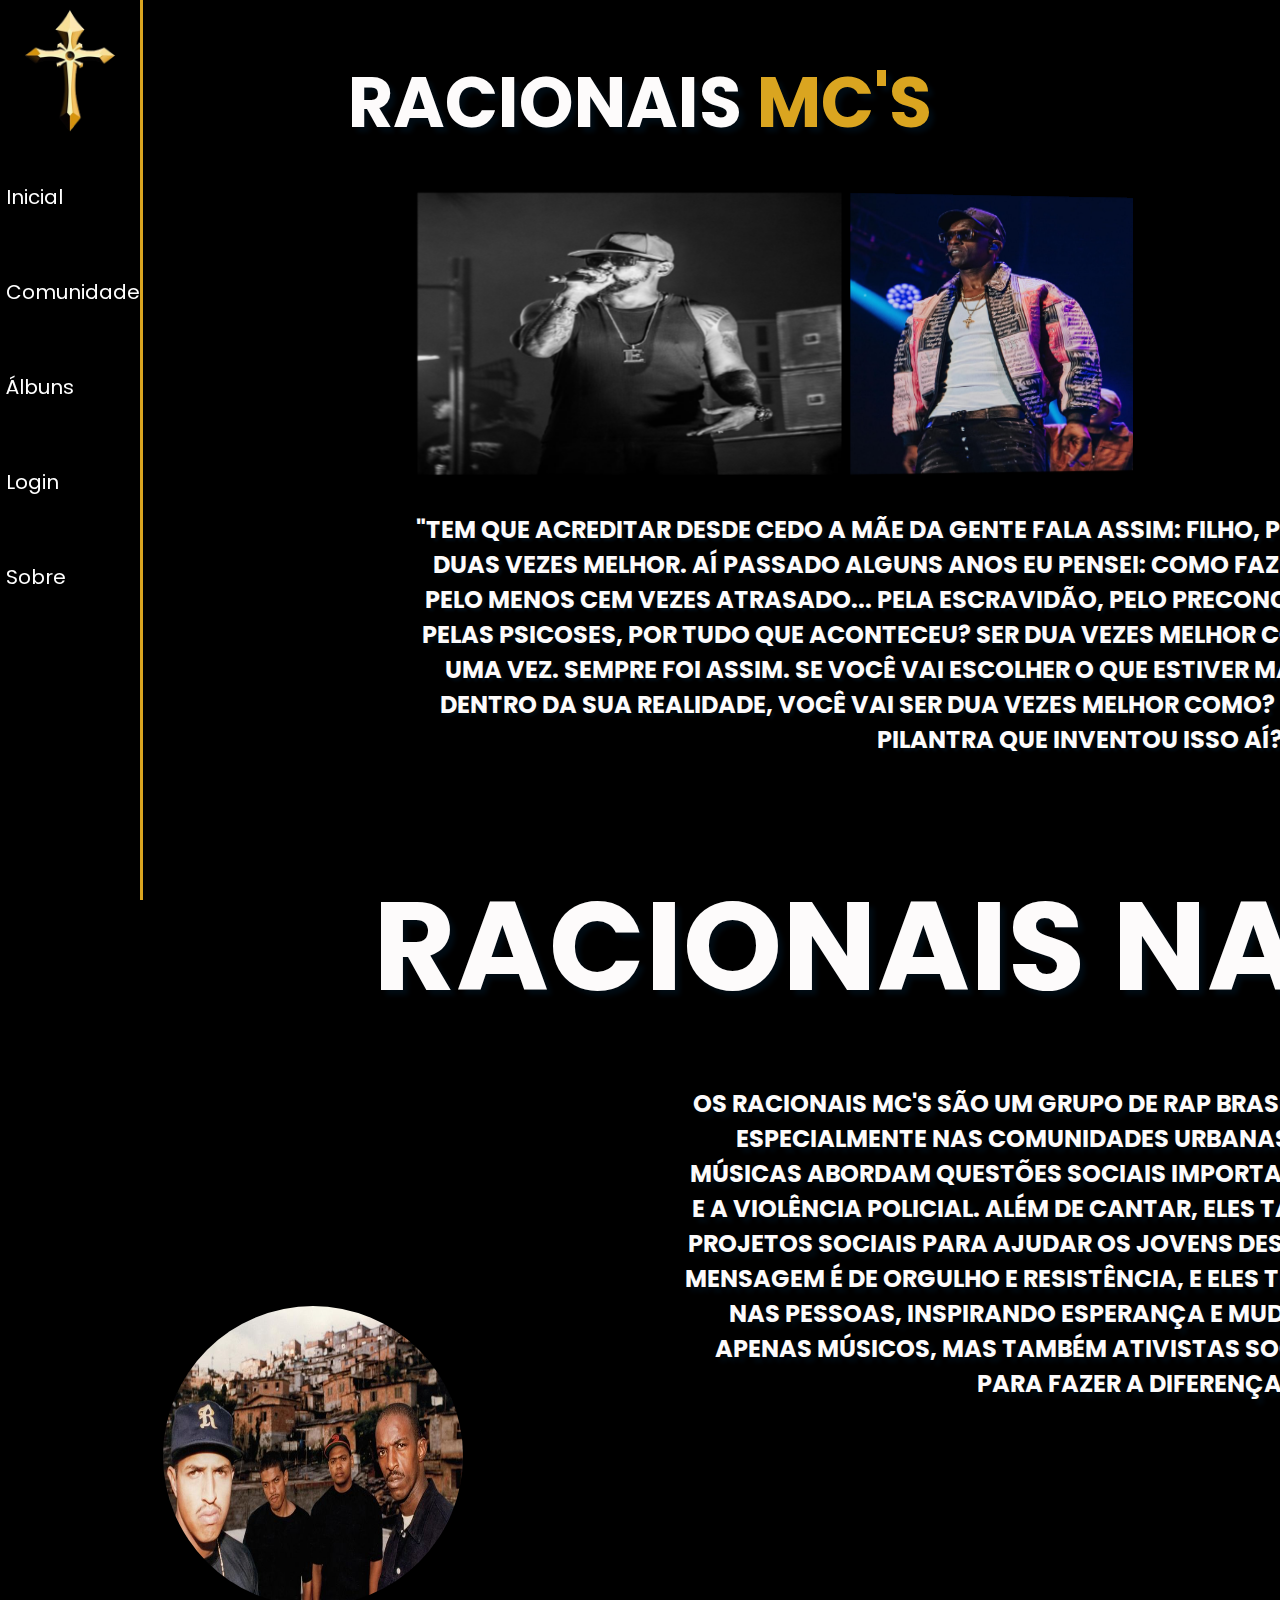
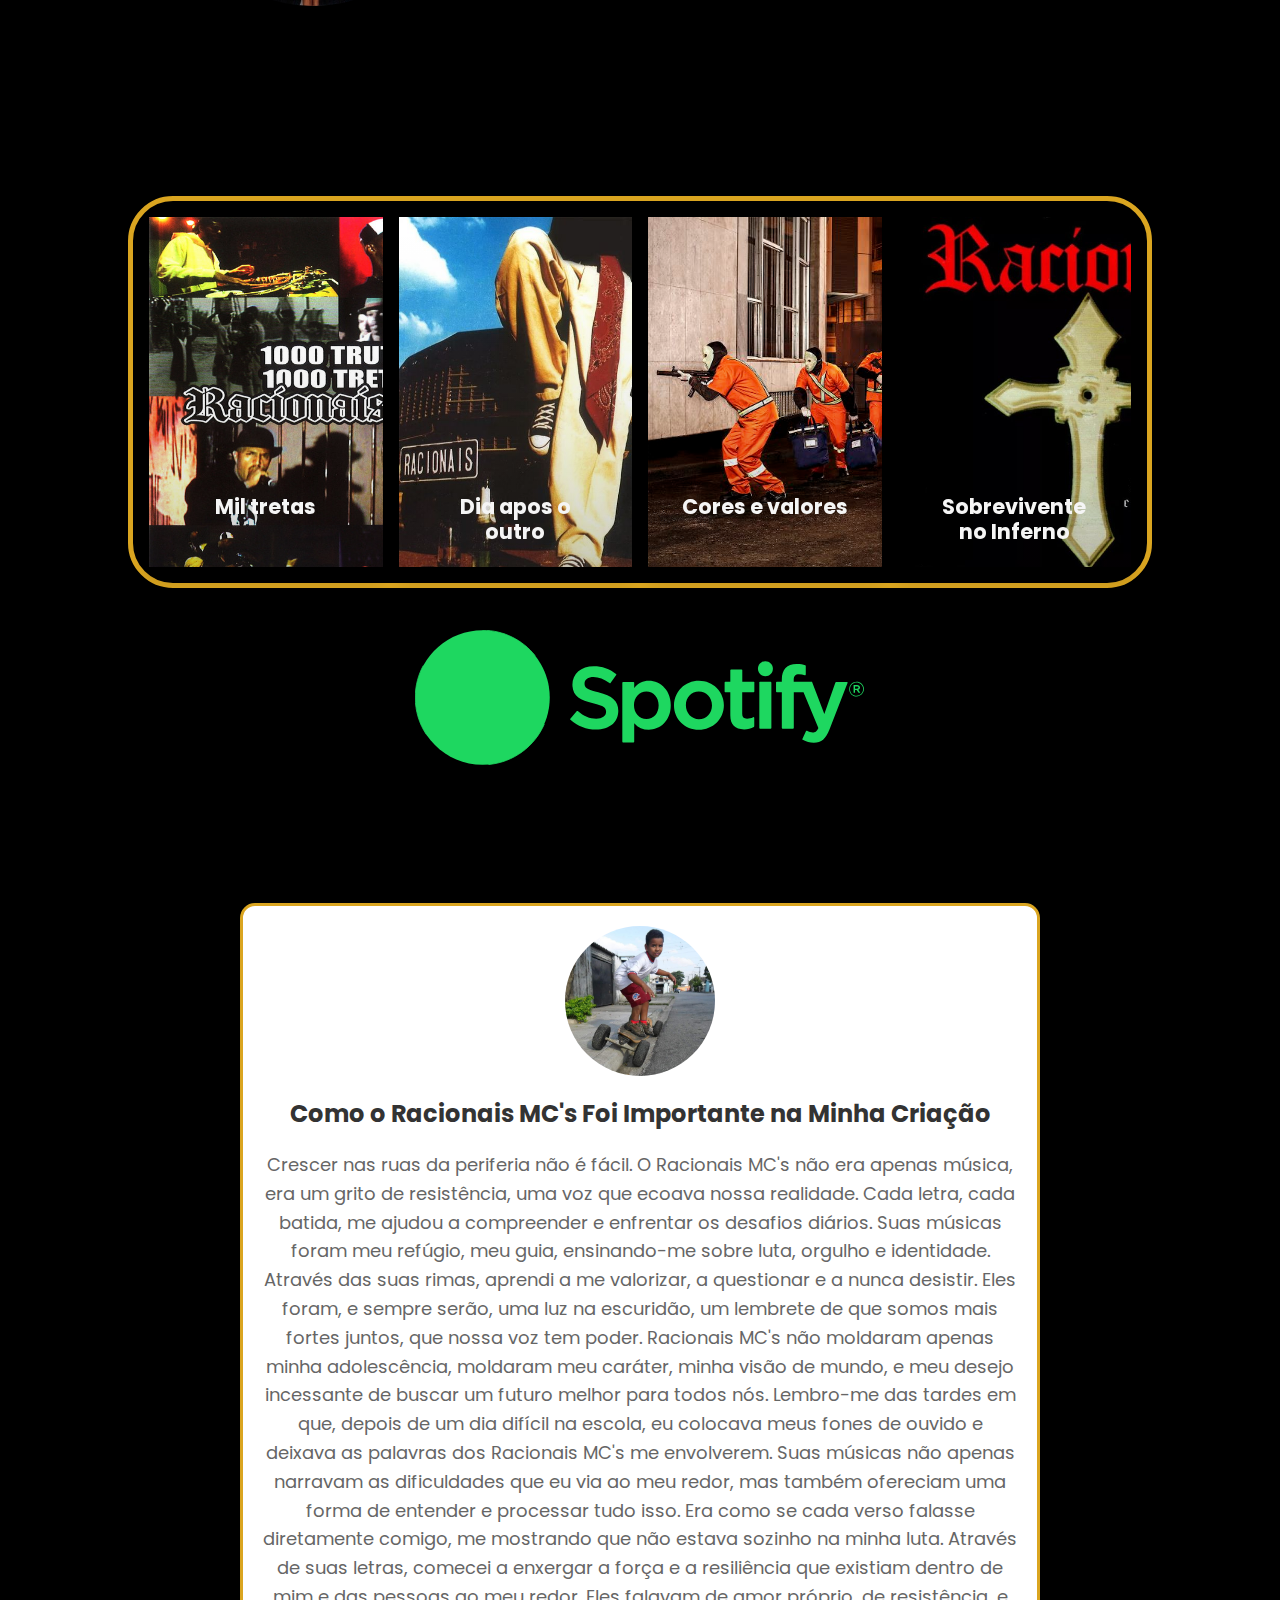
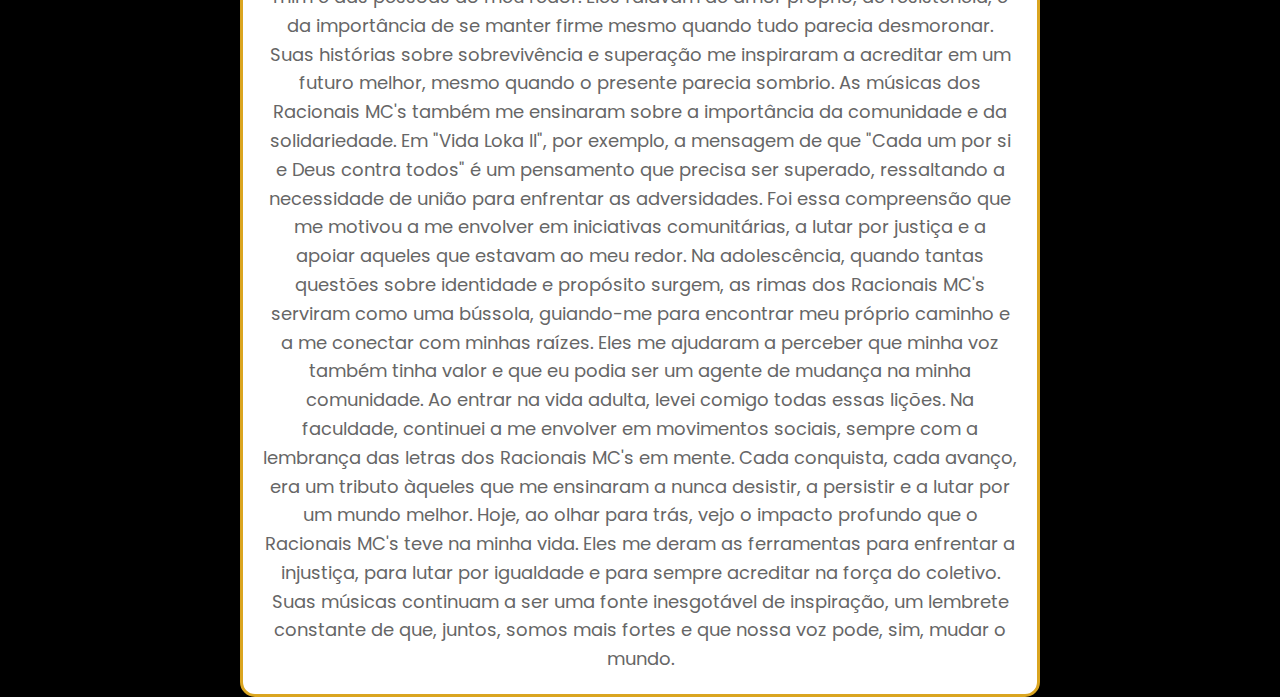
<file: public/index.html>
<!DOCTYPE html>
<html lang="pt-br">
  <head>
    <meta charset="UTF-8" />
    <meta name="viewport" content="width=device-width, initial-scale=1.0" />
    <title>Seu Título Aqui</title>
    <script src="./js/sessao.js"></script>
    <link rel="stylesheet" href="./css/estilo.css" />
    <link rel="shortcut icon" href="./assets/imgs/cruz.png" type="image/x-icon">
    <link
      rel="shortcut icon"
      href="/Public/Projeto/img/transferir-removebg-preview.png"
      type="image/x-icon"
    />
    <meta
      name="description"
      content="Site sobre os Racionais MC's, um dos grupos de rap mais influentes do Brasil."
    />
    <meta name="keywords" content="Racionais MC's, rap, música, hip-hop" />
  </head>

  <body>
    <!-- Seção Inicial -->
    <div class="fundo_inicio">
      <p id="quem" class="inicial2">
        Racionais <span class="texto-branco">MC'S</span>
      </p>

      <!-- Carrossel de Imagens -->
      <div class="contenu_carou_auto">
        <div id="contenu_carou_auto" class="caroussel-image">
          <img src="./assets/imgs/edirock.jpg" alt="Edi Rock" />
          <img src="./assets/imgs/iceblue.jpg" alt="Ice Blue" />
          <img src="./assets/imgs/kljay.jpg" alt="KL Jay" />
          <img src="./assets/imgs/complicada.jpg" alt="Mano Brown" />
          <img
            src="./assets/imgs/Frases dos Racionais MC’s_ os melhores trechos do grupo.jpeg"
            alt="Racionais MC’s Frases"
          />
          <img
            src="./assets/imgs/60735b83-79cf-4af7-85c5-fde4ae7736b8.jpeg"
            alt="Racionais MC's"
          />
        </div>
      </div>

      <div class="quem_e">
        <!-- Texto Inicial -->
        <h2 class="doido">
          "Tem que acreditar
          Desde cedo a mãe da gente fala assim: filho, por você ser preto, você tem que ser duas vezes melhor. Aí passado alguns anos eu pensei: como fazer duas vezes melhor, se você esta pelo menos cem vezes atrasado...
          Pela escravidão, pelo preconceito, pela história, pelos traumas, pelas psicoses, por tudo que aconteceu? Ser dua vezes melhor como? Você é o melhor ou é o pior de uma vez. Sempre foi assim. Se você vai escolher o que estiver mais perto de você ou o que estiver dentro da sua realidade, você vai ser dua vezes melhor como? Quem inventou isso aí? Quem foi o pilantra que inventou isso aí?"
 </h2>
      </div>
    </div>

    <!-- Menu Lateral -->
    <nav id="menu_lateral">
      <div>
        <i class="fas fa-bars" id="menu"></i>
      </div>
      <img src="./assets/imgs/cruz.png" alt="Cruz" class="img_nav" />
      <ul>
        <li class="item_menu">
          <a href="#quem"><span class="txt_link">Inicial</span></a>
        </li>
        <li class="item_menu">
          <a href="#favela"><span class="txt_link">Comunidade</span></a>
        </li>
        <li class="item_menu">
          <a href="#album"><span class="txt_link">Álbuns</span></a>
        </li>
        <li class="item_menu">
          <a href="cadastro.html"><span class="txt_link">Login</span></a>
        </li>
        <li class="item_menu">
          <a href="#inspiracao"><span class="txt_link">Sobre</span></a>
        </li>
      </ul>
    </nav>

    <section class="Comunidade" id="Comunidade">
      <p id="quem" class="inicial3">
        Racionais na <span class="texto-branco" id="favela">Favela</span>
      </p>
      <div  class="textoefoto">
      <div class="textoRacionais">  <h2   class="Racionais" >Os Racionais MC's são um grupo de rap brasileiro muito influente, especialmente nas comunidades urbanas mais pobres. Suas músicas abordam questões sociais importantes, como o racismo e a violência policial. Além de cantar, eles também se envolvem em projetos sociais para ajudar os jovens dessas comunidades. Sua mensagem é de orgulho e resistência, e eles têm um grande impacto nas pessoas, inspirando esperança e mudança. Eles não são apenas músicos, mas também ativistas sociais que trabalham para fazer a diferença.</h2></div>
      <img
      class="img_comunidade"
      src="./assets/imgs/Racionais Mc's.jpeg"
      alt="Racionais MC's"
    
    />
  </div>
  <br><br><br><br>
    </section>
    <main class="page-content" id="album" >
      <div class="card">
        <div class="content">
          <h2 class="title">Mil tretas</h2>
          <p class="copy">
            Uma coletânea dos Racionais MC's com sucessos e faixas inéditas, abordando temas como violência, racismo e desigualdade social, reforçando seu engajamento político e social.
          </p>
        </div>
      </div>
      <div class="card">
        <div class="content">
          <h2 class="title">Dia apos o outro</h2>
          <p class="copy">
            Nada Como um Dia Após o Outro Dia" é um álbum duplo dos Racionais MC's, que destaca a maturidade artística e pessoal do grupo. Dividido em duas partes, o álbum explora a luta diária dos marginalizados e a busca por justiça e dignidade.          </p>
        </div>
      </div>
      <div class="card">
        <div class="content" >
          <h2 class="title">Cores e valores</h2>
          <p class="copy">Álbum conciso com 14 faixas, misturando rap tradicional e novas influências. Aborda a realidade urbana e a identidade negra, destacando-se pela faixa-título e músicas como "Eu Te Proponho" e "A Praça".</p>
        </div>
      </div>
      <div class="card">
        <div class="content">
          <h2 class="title">Sobrevivente no Inferno</h2>
          <p class="copy">
            Álbum icônico do rap brasileiro, com letras sobre brutalidade policial, pobreza e racismo. Inclui hinos como "Diário de um Detento" e "Capítulo 4, Versículo 3", destacando a realidade das periferias de São Paulo.          </p>
        </div>
      </div>
    </main>    
  <div id="wrapper" ><a href="https://open.spotify.com/playlist/37i9dQZF1DZ06evO1dVsYw?si=df03dd7804b04b44">
    <svg xmlns="http://www.w3.org/2000/svg" width="559" height="168" viewBox="0 0 559 168" id="spotify--logo">
      <g id="logo--circle">
        <path id="logo--circle_1_" d="M84,0.3L84,0.3C37.7,0.3,0.3,37.8,0.3,84c0,46.3,37.5,83.7,83.7,83.7
          c46.3,0,83.7-37.5,83.7-83.7C167.7,37.8,130.2,0.3,84,0.3z"/>
        <path class="logo--circle--bar" id="logo--circle--bar-1" d="M41.7,114.7c29.2-6.7,53.9-3.9,73.6,8.1c2.5,1.5,5.7,0.7,7.2-1.7
          c1.5-2.5,0.7-5.7-1.7-7.2c-22.1-13.5-49.4-16.6-81.3-9.3c-2.8,0.6-4.6,3.4-3.9,6.2C36,113.6,38.8,115.4,41.7,114.7z"/>
        <path class="logo--circle--bar" id="logo--circle--bar-2" d="M130.5,89.3c-25.8-15.9-63.7-20.4-94.1-11.1c-3.4,1-5.4,4.7-4.4,8.1
          c1,3.4,4.7,5.4,8.1,4.3c26.6-8.1,60.9-4.1,83.4,9.8c3.1,1.9,7.1,0.9,9-2.2v0C134.5,95.2,133.6,91.2,130.5,89.3z"/>
        <path class="logo--circle--bar" id="logo--circle--bar-3" d="M144.3,71.8c2.2-3.7,1-8.5-2.7-10.7C110.5,42.6,61.3,40.9,31.7,49.8
          c-4.1,1.3-6.5,5.6-5.2,9.8c1.3,4.1,5.6,6.5,9.8,5.2c25.8-7.8,70.3-6.3,97.3,9.7h0C137.2,76.7,142.1,75.5,144.3,71.8z"/>
      </g>
      <g id="logo--name">
        <path id="logo--name--s" d="M228.1,77.6L228.1,77.6c-14.5-3.5-17.1-5.9-17.1-11c0-4.8,4.5-8,11.2-8
          c6.5,0,13,2.5,19.8,7.5c0.2,0.2,0.5,0.2,0.7,0.2c0.3,0,0.5-0.2,0.6-0.4l7.1-10c0.3-0.4,0.2-1-0.2-1.3c-8.1-6.5-17.2-9.6-27.8-9.6
          c-15.6,0-26.5,9.4-26.5,22.8c0,14.4,9.4,19.5,25.7,23.4c13.8,3.2,16.2,5.9,16.2,10.6c0,5.3-4.7,8.6-12.3,8.6
          c-8.4,0-15.3-2.8-23-9.5c-0.2-0.2-0.5-0.2-0.7-0.2c-0.3,0-0.5,0.1-0.6,0.3l-7.9,9.4c-0.3,0.4-0.3,1,0.1,1.3c9,8,20,12.2,31.9,12.2
          c16.8,0,27.7-9.2,27.7-23.4C252.9,88.5,245.7,81.9,228.1,77.6z"/>
        <path id="logo--name--p" d="M291,63.3L291,63.3c-7.3,0-13.3,2.9-18.2,8.8v-6.6c0-0.5-0.4-0.9-0.9-0.9h-13
          c-0.5,0-0.9,0.4-0.9,0.9v73.6c0,0.5,0.4,1,0.9,1h13c0.5,0,0.9-0.4,0.9-1v-23.2c4.9,5.5,10.9,8.2,18.2,8.2
          c13.5,0,27.3-10.4,27.3-30.4C318.2,73.8,304.5,63.3,291,63.3z M303.2,93.7c0,10.1-6.2,17.2-15.2,17.2c-8.8,0-15.5-7.4-15.5-17.2
          c0-9.8,6.7-17.2,15.5-17.2C296.8,76.5,303.2,83.7,303.2,93.7L303.2,93.7z"/>
        <path id="logo--name--o" d="M353.4,63.3L353.4,63.3c-17.5,0-31.1,13.4-31.1,30.6c0,17,13.6,30.3,30.9,30.3
          c17.5,0,31.2-13.4,31.2-30.5C384.4,76.7,370.8,63.3,353.4,63.3z M353.4,111c-9.3,0-16.3-7.5-16.3-17.3c0-9.9,6.8-17.1,16.1-17.1
          c9.3,0,16.4,7.5,16.4,17.4C369.5,103.8,362.7,111,353.4,111z"/>
        <path id="logo--name--t" d="M421.6,64.5L421.6,64.5l-14.3,0V49.9c0-0.5-0.4-0.9-0.9-0.9h-13c-0.5,0-1,0.4-1,0.9v14.6
          h-6.2c-0.5,0-0.9,0.4-0.9,0.9v11.1c0,0.5,0.4,0.9,0.9,0.9h6.2v28.8c0,11.6,5.8,17.5,17.2,17.5c4.6,0,8.5-1,12.1-3
          c0.3-0.2,0.5-0.5,0.5-0.8v-10.6c0-0.3-0.2-0.6-0.5-0.8c-0.3-0.2-0.6-0.2-0.9,0c-2.5,1.2-4.9,1.8-7.6,1.8c-4.2,0-6-1.9-6-6.1V77.5
          h14.2c0.5,0,0.9-0.4,0.9-0.9V65.5C422.6,64.9,422.2,64.5,421.6,64.5z"/>
        <g id="logo--name--i">
          <path id="logo--name--i-stem" d="M442.5,64.5L442.5,64.5l-13,0c-0.5,0-1,0.4-1,0.9v56.5c0,0.5,0.4,0.9,1,0.9h13
            c0.5,0,1-0.4,1-0.9V65.5C443.5,64.9,443,64.5,442.5,64.5z"/>
          <path id="logo--name--i-dot" d="M436.1,38.8c-5.1,0-9.3,4.2-9.3,9.3c0,5.1,4.2,9.3,9.3,9.3s9.3-4.2,9.3-9.3
            C445.4,42.9,441.2,38.8,436.1,38.8z"/>
        </g>
        <path id="logo--name--fy" d="M537.6,64.6h-13.5c-0.4,0-0.8,0.3-0.9,0.6l-13.8,39.4l-15.1-39.5
          c-0.1-0.4-0.5-0.6-0.9-0.6h-22.1v0l0,0v-1.8c0-5.3,2-7.6,6.5-7.6c2.7,0,4.9,0.5,7.3,1.3c0.3,0.1,0.6,0,0.8-0.1
          c0.2-0.2,0.4-0.5,0.4-0.8V44.7c0-0.4-0.3-0.8-0.7-0.9c-2.6-0.8-5.8-1.5-10.8-1.5c-12,0-18.3,6.7-18.3,19.5v2.7h-6.2
          c-0.5,0-1,0.4-1,0.9v11.2c0,0.5,0.4,0.9,1,0.9h6.2v44.4c0,0.5,0.4,0.9,1,0.9h12.9c0.5,0,1-0.4,1-0.9V77.5h12.1l18.5,44.4
          c-2.1,4.7-4.2,5.6-7,5.6c-2.3,0-4.7-0.7-7.1-2c-0.2-0.1-0.5-0.1-0.8-0.1c-0.2,0.1-0.5,0.3-0.6,0.5l-4.4,9.6c-0.2,0.5,0,1,0.4,1.2
          c4.6,2.5,8.7,3.5,13.8,3.5c9.6,0,14.8-4.5,19.5-16.4l22.5-58c0.1-0.3,0.1-0.6-0.1-0.9C538.2,64.7,537.9,64.6,537.6,64.6z"/>
        <g id="logo--name--registered">
          <path id="logo--name--registered-r_1_" d="M551.6,74.4c1.3-0.4,2.2-1.3,2.2-2.9c0-1.9-1.5-3.1-3.7-3.1h-4.3V78h1.8
            v-3.3h2L552,78h2.2L551.6,74.4L551.6,74.4z M550,73.2h-2.4v-3h2.4c1.2,0,1.9,0.5,1.9,1.5C551.9,72.6,551.2,73.2,550,73.2z"/>
          <path id="logo--name--registered-r-circle" d="M549.6,64.4c-5.1,0-9.2,4.2-9.2,9.2c0,5,4,9.1,9.1,9.1
            c5.1,0,9.2-4.2,9.2-9.2C558.7,68.5,554.7,64.4,549.6,64.4z M549.5,81.8c-4.6,0-8.2-3.7-8.2-8.2c0-4.5,3.5-8.3,8.2-8.3
            c4.6,0,8.2,3.7,8.2,8.2C557.7,78,554.2,81.8,549.5,81.8z"/>
        </g>
      </g> 
    </a>
    </svg>
  </div>
  <section class="inspiracao" id="inspiracao">
    <img src="./assets/imgs/Imagem do WhatsApp de 2024-06-02 à(s) 19.50.33_d121698e.jpg" alt="Foto do Racionais MC's" class="foto-arredondada">
    <div class="texto-emocional">
        <h2>Como o Racionais MC's Foi Importante na Minha Criação</h2>
        <p>
          Crescer nas ruas da periferia não é fácil. O Racionais MC's não era apenas música, era um grito de resistência, uma voz que ecoava nossa realidade. Cada letra, cada batida, me ajudou a compreender e enfrentar os desafios diários. Suas músicas foram meu refúgio, meu guia, ensinando-me sobre luta, orgulho e identidade. Através das suas rimas, aprendi a me valorizar, a questionar e a nunca desistir. Eles foram, e sempre serão, uma luz na escuridão, um lembrete de que somos mais fortes juntos, que nossa voz tem poder. Racionais MC's não moldaram apenas minha adolescência, moldaram meu caráter, minha visão de mundo, e meu desejo incessante de buscar um futuro melhor para todos nós.

          Lembro-me das tardes em que, depois de um dia difícil na escola, eu colocava meus fones de ouvido e deixava as palavras dos Racionais MC's me envolverem. Suas músicas não apenas narravam as dificuldades que eu via ao meu redor, mas também ofereciam uma forma de entender e processar tudo isso. Era como se cada verso falasse diretamente comigo, me mostrando que não estava sozinho na minha luta.
          
          Através de suas letras, comecei a enxergar a força e a resiliência que existiam dentro de mim e das pessoas ao meu redor. Eles falavam de amor próprio, de resistência, e da importância de se manter firme mesmo quando tudo parecia desmoronar. Suas histórias sobre sobrevivência e superação me inspiraram a acreditar em um futuro melhor, mesmo quando o presente parecia sombrio.
          
          As músicas dos Racionais MC's também me ensinaram sobre a importância da comunidade e da solidariedade. Em "Vida Loka II", por exemplo, a mensagem de que "Cada um por si e Deus contra todos" é um pensamento que precisa ser superado, ressaltando a necessidade de união para enfrentar as adversidades. Foi essa compreensão que me motivou a me envolver em iniciativas comunitárias, a lutar por justiça e a apoiar aqueles que estavam ao meu redor.
          
          Na adolescência, quando tantas questões sobre identidade e propósito surgem, as rimas dos Racionais MC's serviram como uma bússola, guiando-me para encontrar meu próprio caminho e a me conectar com minhas raízes. Eles me ajudaram a perceber que minha voz também tinha valor e que eu podia ser um agente de mudança na minha comunidade.
          
          Ao entrar na vida adulta, levei comigo todas essas lições. Na faculdade, continuei a me envolver em movimentos sociais, sempre com a lembrança das letras dos Racionais MC's em mente. Cada conquista, cada avanço, era um tributo àqueles que me ensinaram a nunca desistir, a persistir e a lutar por um mundo melhor.
          
          Hoje, ao olhar para trás, vejo o impacto profundo que o Racionais MC's teve na minha vida. Eles me deram as ferramentas para enfrentar a injustiça, para lutar por igualdade e para sempre acreditar na força do coletivo. Suas músicas continuam a ser uma fonte inesgotável de inspiração, um lembrete constante de que, juntos, somos mais fortes e que nossa voz pode, sim, mudar o mundo.
        </p>
    </div>
</section>

  </body>
</html>
</file>
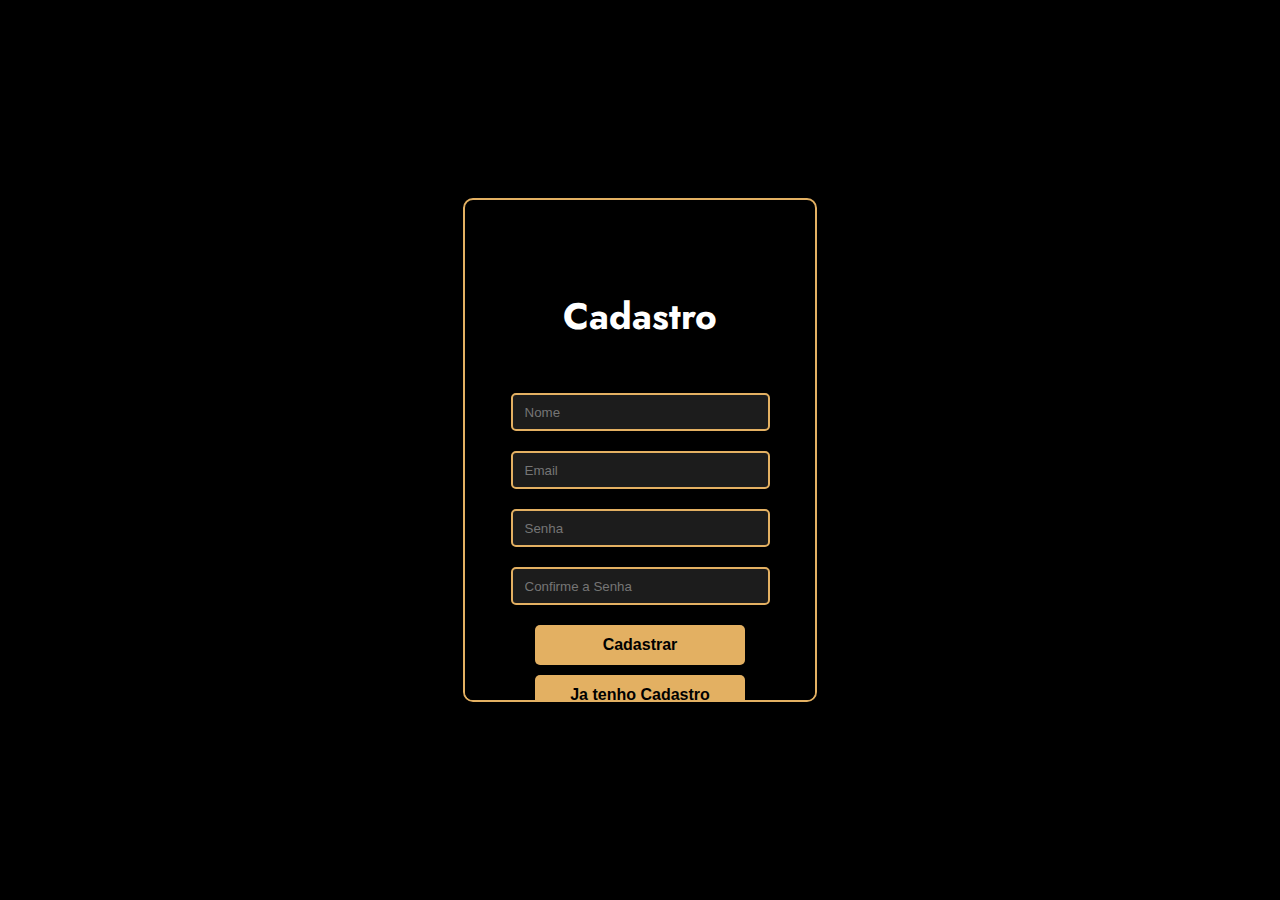
<file: public/cadastro.html>
<!DOCTYPE html>
<html lang="pt-br">
<head>
  <meta charset="UTF-8" />
  <title>Formulário de Cadastro/Login</title>
  <link rel="stylesheet" href="./css/login.css" />
  <link href="https://fonts.googleapis.com/css2?family=Jost:wght@500&display=swap" rel="stylesheet" />
  <link rel="shortcut icon" href="./assets/imgs/cruz.png" type="image/x-icon">

  <link rel="shortcut icon" href="/public/assets/imgs/cruz.png">
  <script src="./js/sessao.js"></script>

</head>
<body>

<div class="main">
  <input type="checkbox" id="chk" aria-hidden="true" />
  <div class="signup">
    <form onsubmit="return cadastrar(event)">
      <label for="chk" aria-hidden="true">Cadastro</label>
      <!-- <label  class="label_cadastrado"><a class="a" href="login.html">Ja tenho cadastro</a></label> -->
      <input type="text" name="name" id="name_input" placeholder="Nome" required />
      <input type="email" name="email" id="email_input" placeholder="Email" />
      <input id="senha_input" type="password" name="pswd" placeholder="Senha" required />
      <input id="confirmacao_senha_input" type="password" name="pswd" placeholder="Confirme a Senha" required />
      <button type="submit" class="botao">Cadastrar</button>
      <button type="submit" class="botao" ><a class="a" href="login.html"> Ja tenho Cadastro </a></button>
    </form>
    <div id="cardErro" class="error-message">
      <span id="mensagem_erro"></span>
    </div>
  </div>
</div>


</body>
</html>

<script>
  function cadastrar(event) {
    // event.preventDefault();
    // aguardar();

    var nomeVar = name_input.value;
    var emailVar = email_input.value;
    var senhaVar = senha_input.value;
    var confirmacaoSenhaVar = confirmacao_senha_input.value;
    var cardErro = document.getElementById('cardErro');
    var mensagem_erro = document.getElementById('mensagem_erro');

    if (nomeVar == "" || emailVar == "" || senhaVar == "" || confirmacaoSenhaVar == "") {
      cardErro.style.display = "block";
      mensagem_erro.innerHTML = "Por favor, preencha todos os campos.";
      // finalizarAguardar();
      return false;
    } else if (senhaVar !== confirmacaoSenhaVar) {
      cardErro.style.display = "block";
      mensagem_erro.innerHTML = "As senhas não coincidem.";
      // finalizarAguardar();
      return false;
    } else {
      alert("Estamos te Redirecionando")
      // setInterval(sumirMensagem, 5000);
    }

    fetch("/usuarios/cadastrar", {
      method: "POST",
      headers: {
        "Content-Type": "application/json",
      },
      body: JSON.stringify({
        nomeServer: nomeVar,
        emailServer: emailVar,
        senhaServer: senhaVar,
      }),
    })
    .then(function (resposta) {
      if (resposta.ok) {
        cardErro.style.display = "block";
        mensagem_erro.innerHTML = "Cadastro realizado com sucesso! Redirecionando para a tela de login...";
        setTimeout(() => {
          window.location = "login.html";
        }, 2000);
        // limparFormulario();
        // finalizarAguardar();
      } else {
        throw "Houve um erro ao tentar realizar o cadastro!";
      }
    })
    .catch(function (resposta) {
      cardErro.style.display = "block";
      mensagem_erro.innerHTML = `´#ERRO: ${resposta}`;
      // finalizarAguardar();
    });

    return false;
  }

  // function sumirMensagem() {
  //   document.getElementById('cardErro').style.display = "none";
  // }

  // function aguardar() {
  //   // Função fictícia para aguardar a execução do cadastro
  // }

  // function finalizarAguardar() {
  //   // Função fictícia para finalizar a espera após o cadastro
  // }

  // function limparFormulario() {
  //   document.getElementById('name_input').value = "";
  //   document.getElementById('email_input').value = "";
  //   document.getElementById('senha_input').value = "";
  //   document.getElementById('confirmacao_senha_input').value = "";
  // }
</script>
</file>
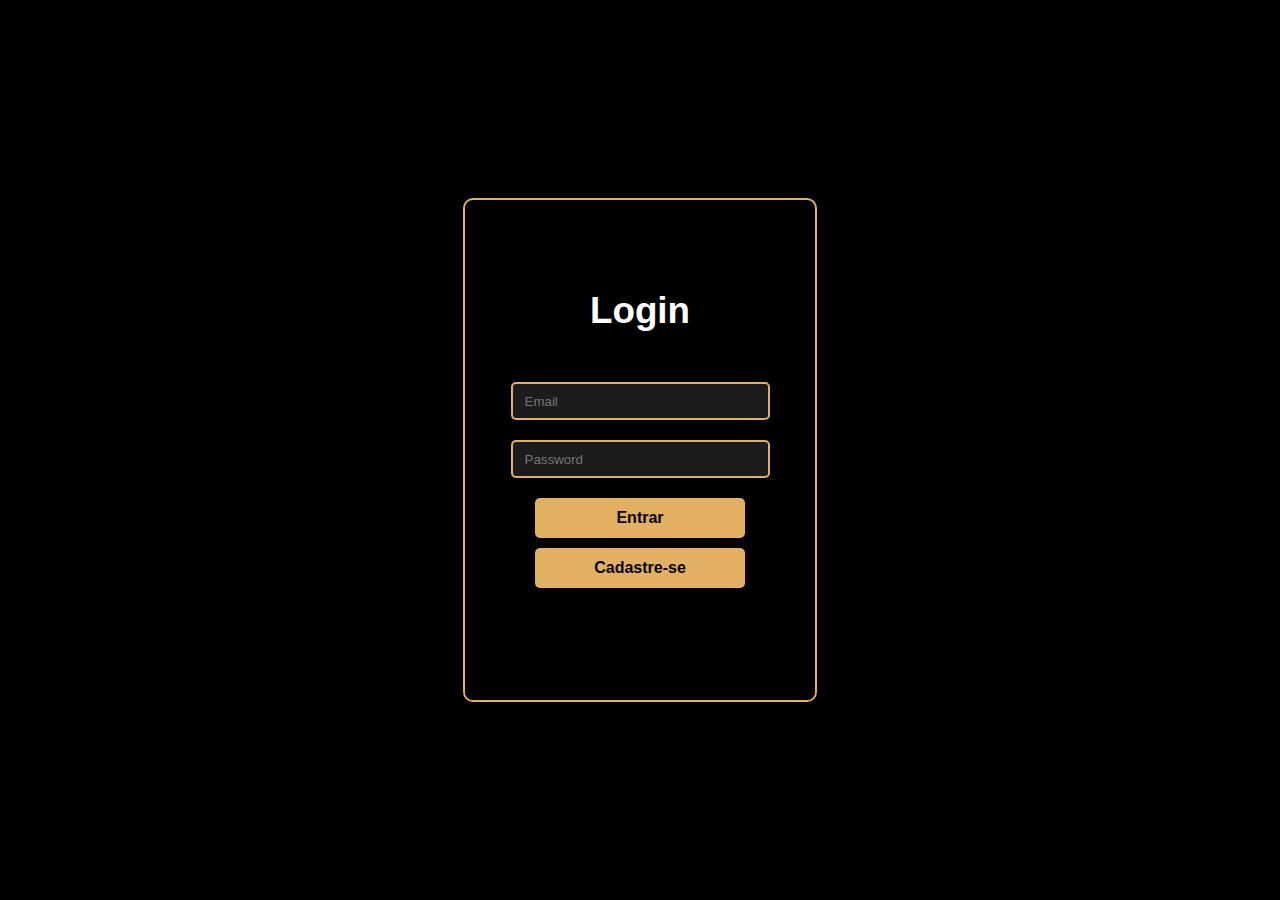
<file: public/login.html>
<!DOCTYPE html>
<html lang="pt-br">
<head>
  <meta charset="UTF-8" />
  <meta http-equiv="X-UA-Compatible" content="IE=edge" />
  <meta name="viewport" content="width=device-width, initial-scale=1.0" />
  <title>AquaTech | Login</title>
  <script src="./js/sessao.js"></script>
  <link rel="stylesheet" href="./css/login.css" />
  <link rel="icon" href="./assets/imgs/cruz.png" />
  <link rel="preconnect" href="https://fonts.gstatic.com" />
</head>

<body>
  <div class="main">
    <input type="checkbox" id="chk" aria-hidden="true" />
    <div class="signup">
      <form>
        <label for="chk" aria-hidden="true">Login</label>

        <input
          type="email"
          name="email"
          id="email_input"
          placeholder="Email"
          required
        />
        <input
          type="password"
          name="pswd"
          id="senha_input"
          placeholder="Password"
          required
        />
        <button type="button" onclick="entrar()" class="botao">Entrar</button>
      </form>
      <button type="button" class="botao"><a class="a" href="cadastro.html">Cadastre-se</a></button>
    </div>
  </div>

  <div id="div_aguardar" style="display: none;color: red;">Aguardando...</div>
  <div id="div_erros_login" style="display: none; color: red;"></div>

  <script>

function entrar() {
        // aguardar();

        var emailVar = email_input.value;
        var senhaVar = senha_input.value;

        if (emailVar == "" || senhaVar == "") {
            cardErro.style.display = "block"
            mensagem_erro.innerHTML = "(Mensagem de erro para todos os campos em branco)";
            // finalizarAguardar();
            return false;
        }
        else {
          alert("Logando")
            // setInterval(sumirMensagem, 5000)
        }

        console.log("FORM LOGIN: ", emailVar);
        console.log("FORM SENHA: ", senhaVar);

        fetch("/usuarios/autenticar", {
            method: "POST",
            headers: {
                "Content-Type": "application/json"
            },
            body: JSON.stringify({
                emailServer: emailVar,
                senhaServer: senhaVar
            })
        }).then(function (resposta) {
            console.log("ESTOU NO THEN DO entrar()!")

            if (resposta.ok) {
                console.log(resposta);

                resposta.json().then(json => {
                    console.log(json);
                    console.log(JSON.stringify(json));
                    sessionStorage.EMAIL_USUARIO = json.email;
                    sessionStorage.NOME_USUARIO = json.nome;
                    sessionStorage.ID_USUARIO = json.id;

                    setTimeout(function () {
                        window.location = "quiz.html";
                    }, 1000); // apenas para exibir o loading

                });

            } else {

                console.log("Houve um erro ao tentar realizar o login!");

                resposta.text().then(texto => {
                    console.error(texto);
                    // finalizarAguardar(texto);
                });
            }

        }).catch(function (erro) {
            console.log(erro);
        })

        return false;
    }

    // function sumirMensagem() {
    //     cardErro.style.display = "none"
    // }

    // function entrar() {
    //   aguardar();

    //   var emailVar = document.getElementById("email_input").value;
    //   var senhaVar = document.getElementById("senha_input").value;

    //   if (emailVar === "" || senhaVar === "") {
    //     mostrarErro("Por favor, preencha todos os campos.");
    //     finalizarAguardar();
    //     return false;
    //   } else {
    //     setTimeout(sumirMensagem, 5000);
    //   }

    //   console.log("Enviando requisição para /usuarios/autenticar com:", {
    //     emailServer: emailVar,
    //     senhaServer: senhaVar,
        
    //   });

    //   fetch("/usuarios/autenticar", {
    //     method: "POST",
    //     headers: {
    //       "Content-Type": "application/json",
    //     },
    //     body: JSON.stringify({
    //       emailServer: emailVar,
    //       senhaServer: senhaVar,
    //     }),
    //   })
    //   .then(function (resposta) {
    //     console.log("Recebido resposta:", resposta);
    //     if (resposta.ok) {
    //       resposta.json().then((json) => {
    //         console.log("Resposta JSON:", json);
    //         sessionStorage.EMAIL_USUARIO = json.email;
    //         sessionStorage.NOME_USUARIO = json.nome;
    //         sessionStorage.ID_USUARIO = json.id;

    //         setTimeout(function () {
    //           window.location = "quiz.html";
    //         }, 1000);
    //       });
    //     } else {
    //       resposta.text().then((texto) => {
    //         console.error("Erro de autenticação:", texto);
    //         mostrarErro(texto);
    //         finalizarAguardar();
    //       });
    //     }
    //   })
    //   .catch(function (erro) {
    //     console.error("Erro na requisição fetch:", erro);
    //     mostrarErro("Erro na conexão. Tente novamente mais tarde.");
    //     finalizarAguardar();
    //   });

    //   return false;
    // }

    // function aguardar() {
    //   document.getElementById("div_aguardar").style.display = "block";
    // }

    // function finalizarAguardar() {
    //   document.getElementById("div_aguardar").style.display = "none";
    // }

    // function mostrarErro(mensagem) {
    //   var divErro = document.getElementById("div_erros_login");
    //   divErro.style.display = "block";
    //   divErro.innerHTML = mensagem;
    // }

    // function sumirMensagem() {
    //   var divErro = document.getElementById("div_erros_login");
    //   divErro.style.display = "none";
    // 

    
        
    // aguardar();

  //   var emailVar = email_input.value;
  //   var senhaVar = senha_input.value;

  //   if (emailVar == "" || senhaVar == "") {
  //     modalTitle.innerHTML = Erro ao Logar!
  //     modalTxt.innerHTML = Preencha os campos corretamente!;
  //     modal.showModal();
  //     // finalizarAguardar();
  //     return false;
  //   }
  //   else {
  //     // setInterval(sumirMensagem, 5000)
  //   }

  //   console.log("FORM LOGIN: ", emailVar);
  //   console.log("FORM SENHA: ", senhaVar);

  //   fetch("/usuarios/autenticar", {
  //     method: "POST",
  //     headers: {
  //       "Content-Type": "application/json"
  //     },
  //     body: JSON.stringify({
  //       emailServer: emailVar,
  //       senhaServer: senhaVar
  //     })
  //   }).then(function (resposta) {
  //     console.log("ESTOU NO THEN DO entrar()!")

  //     if (resposta.ok) {
  //       console.log(resposta);

  //       resposta.json().then(json => {
  //         console.log(json);
  //         console.log(JSON.stringify(json));
  //         sessionStorage.EMAIL_USUARIO = json.email;
  //         sessionStorage.NOME_USUARIO = json.nome;
  //         sessionStorage.ID_USUARIO = json.idUsuario;
  //         // sessionStorage.AQUARIOS = JSON.stringify(json.aquarios)

  //         setTimeout(function () {
  //           window.location = "quiz.html";
  //         }, 1000); // apenas para exibir o loading

  //       });

  //     } else {

  //       console.log("Houve um erro ao tentar realizar o login!");

  //       resposta.text().then(texto => {
  //         console.error(texto);
  //         // finalizarAguardar(texto);
  //       });
  //     }

  //   }).catch(function (erro) {
  //     console.log(erro);
  //   })

  //   return false;
  // }


  //   function sumirMensagem() {
  //       cardErro.style.display = "none"
  //   }
  
  </script>
</body>
</html>
</file>
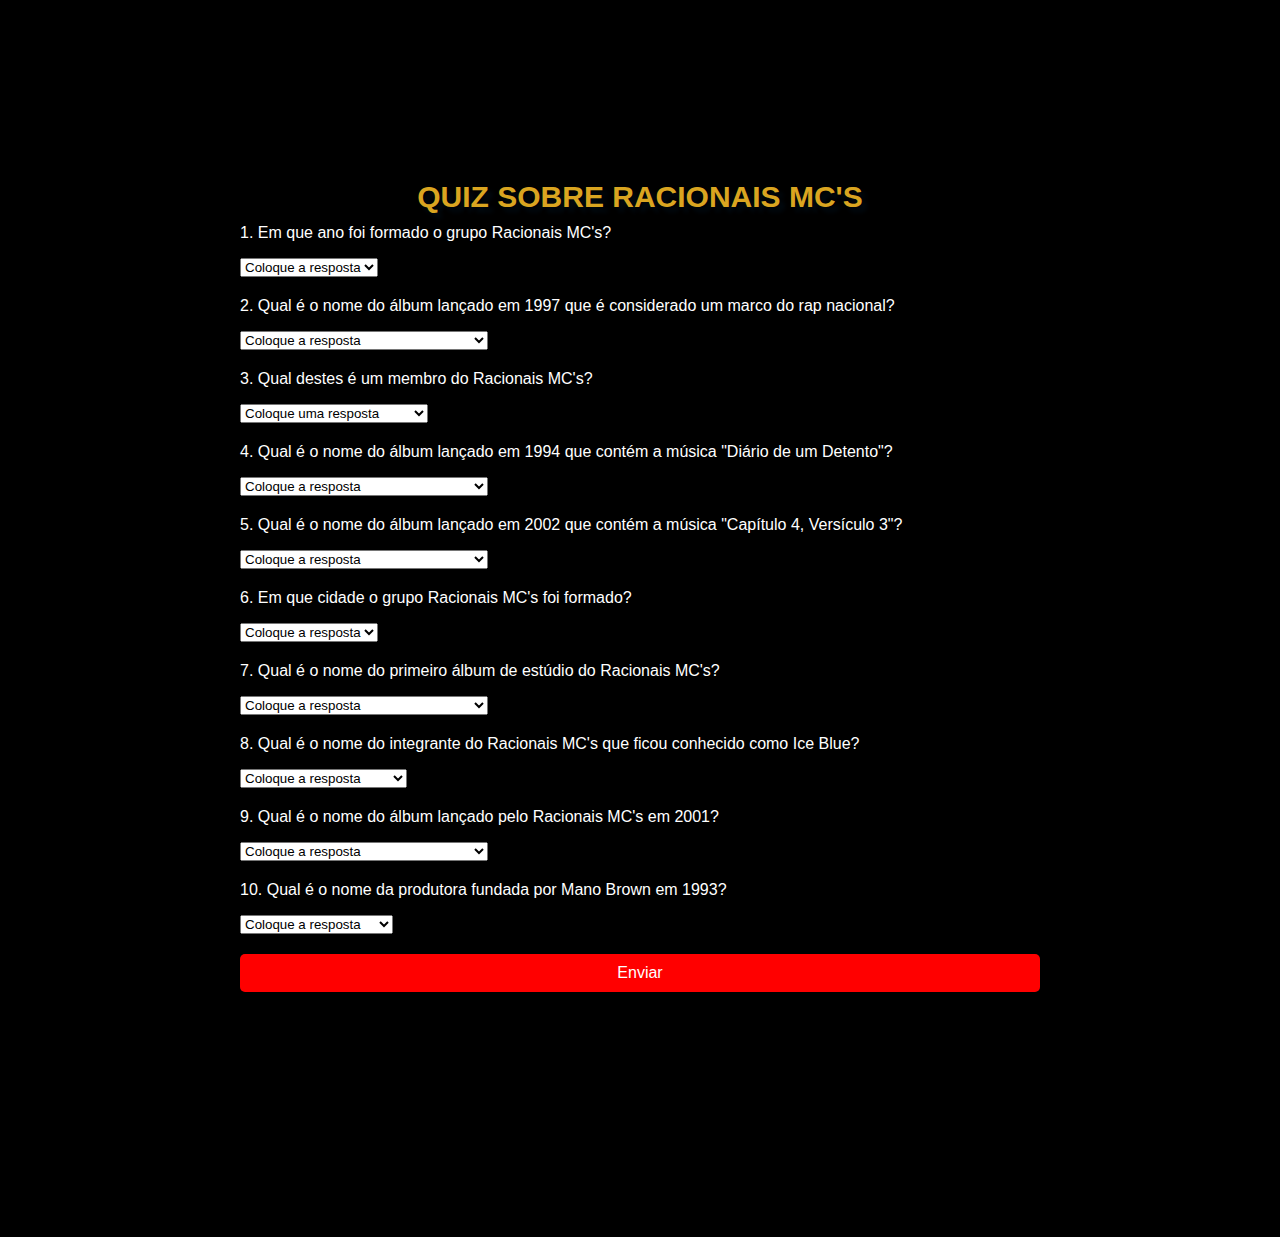
<file: public/quiz.html>
<!DOCTYPE html>
<html lang="pt-BR">

<head>
    <meta charset="UTF-8">
    <meta name="viewport" content="width=device-width, initial-scale=1.0">
    <title>Quiz sobre Racionais MC's</title>
    <link rel="stylesheet" href="./css/styles.css">
    <link rel="shortcut icon" href="./assets/imgs/cruz.png" type="image/x-icon">
</head>

<body>
    <div class="quiz-container">
        <h1>Quiz sobre Racionais MC's</h1>
        <form id="quiz_form" class="quiz-form">
            <div class="question">
                <p>1. Em que ano foi formado o grupo Racionais MC's?</p>
                <select id="q1option">
                    <option value="errado">Coloque a resposta</option>
                    <option value="certo">1988</option>
                    <option value="errado">1990</option>
                    <option value="errado">1992</option>
                    <option value="errado">1994</option>
                </select>
            </div>
            <div class="question">
                <p>2. Qual é o nome do álbum lançado em 1997 que é considerado um marco do rap nacional?</p>
                <select id="q2option">
                    <option value="errado">Coloque a resposta</option>
                    <option value="certo">Sobrevivendo no Inferno</option>
                    <option value="errado">Raio X Brasil</option>
                    <option value="errado">Nada Como Um Dia Após o Outro Dia</option>
                    <option value="errado">Cores e Valores</option>
                </select>
            </div>
            <div class="question">
                <p>3. Qual destes é um membro do Racionais MC's?</p>
                <select id="q3option">
                    <option value="errado">Coloque uma resposta</option>
                    <option value="errado">Leandro Roque de Oliveira</option>
                    <option value="certo">Pedro Paulo Soares Pereira</option>
                    <option value="errado">José Tiago</option>
                    <option value="errado">Marcos Fernandes</option>
                </select>
            </div>
            <div class="question">
                <p>4. Qual é o nome do álbum lançado em 1994 que contém a música "Diário de um Detento"?</p>
                <select id="q4option">
                    <option value="errado">Coloque a resposta</option>
                    <option value="certo">Raio X Brasil</option>
                    <option value="errado">Nada Como Um Dia Após o Outro Dia</option>
                    <option value="errado">Sobrevivendo no Inferno</option>
                    <option value="errado">Cores e Valores</option>
                </select>
            </div>
            <div class="question">
                <p>5. Qual é o nome do álbum lançado em 2002 que contém a música "Capítulo 4, Versículo 3"?</p>
                <select id="q5option">
                    <option value="errado">Coloque a resposta</option>
                    <option value="errado">Raio X Brasil</option>
                    <option value="errado">Nada Como Um Dia Após o Outro Dia</option>
                    <option value="certo">Nada Como Um Dia Após o Outro Dia</option>
                    <option value="errado">Sobrevivendo no Inferno</option>
                </select>
            </div>
            <div class="question">
                <p>6. Em que cidade o grupo Racionais MC's foi formado?</p>
                <select id="q6option">
                    <option value="errado">Coloque a resposta</option>
                    <option value="certo">São Paulo</option>
                    <option value="errado">Rio de Janeiro</option>
                    <option value="errado">Belo Horizonte</option>
                    <option value="errado">Curitiba</option>
                </select>
            </div>
            <div class="question">
                <p>7. Qual é o nome do primeiro álbum de estúdio do Racionais MC's?</p>
                <select id="q7option">
                    <option value="errado">Coloque a resposta</option>
                    <option value="errado">Sobrevivendo no Inferno</option>
                    <option value="errado">Raio X Brasil</option>
                    <option value="errado">Nada Como Um Dia Após o Outro Dia</option>
                    <option value="certo">Holocausto Urbano</option>
                </select>
            </div>
            <div class="question">
                <p>8. Qual é o nome do integrante do Racionais MC's que ficou conhecido como Ice Blue?</p>
                <select id="q8option">
                    <option value="errado">Coloque a resposta</option>
                    <option value="errado">Mano Brown</option>
                    <option value="certo">Paulo Eduardo Salvador</option>
                    <option value="errado">Edi Rock</option>
                    <option value="errado">Kl Jay</option>
                </select>
            </div>
            <div class="question">
                <p>9. Qual é o nome do álbum lançado pelo Racionais MC's em 2001?</p>
                <select id="q9option">
                    <option value="errado">Coloque a resposta</option>
                    <option value="errado">Sobrevivendo no Inferno</option>
                    <option value="errado">Raio X Brasil</option>
                    <option value="certo">10 Anos na Estrada</option>
                    <option value="errado">Nada Como Um Dia Após o Outro Dia</option>
                </select>
            </div>
            <div class="question">
                <p>10. Qual é o nome da produtora fundada por Mano Brown em 1993?</p>
                <select id="q10option">
                    <option value="errado">Coloque a resposta</option>
                    <option value="certo">Cosa Nostra</option>
                    <option value="errado">Boogie Naipe</option>
                    <option value="errado">Laboratório Fantasma</option>
                    <option value="errado">Som Livre</option>
                </select>
            </div>
            <button type="button" onclick="quiz()">Enviar</button>

        </form>

        <div id="result">
        </div>


</body>

</html>
<script>
    let score = 0;
    const listaPergunta = [];
    function quiz() {                // Obter respostas do formulário
        let q1 = q1option.value;
        let q2 = q2option.value;
        let q3 = q3option.value;
        let q4 = q4option.value;
        let q5 = q5option.value;
        let q6 = q6option.value;
        let q7 = q7option.value;
        let q8 = q8option.value;
        let q9 = q9option.value;
        let q10 = q10option.value;

        listaPergunta.push(q1, q2, q3, q4, q5, q6, q7, q8, q9, q10);


        let qtdQuestao = 1;
        for (; qtdQuestao <= 10; qtdQuestao++) {
            if (listaPergunta[qtdQuestao - 1] == "certo") {
                score += 1;
            }
        }
        quiz_form.style.display = 'none';

        result.style.display = 'block';
        result.innerHTML = `Você acertou ${score} de 10 perguntas.
        <button type="button" onclick="teste()">Enviar   Resultados</button>`;


    }

    function teste() {
        var usuarioVar = sessionStorage.ID_USUARIO;
        fetch("/quiz/cadastrar", {
            method: "POST",
            headers: {
                "Content-Type": "application/json",
            },
            body: JSON.stringify({
                usuarioServer: usuarioVar,
                acertosServer: score,
            }),
        })
            .then(function (resposta) {
                console.log(resposta)
                console.log(usuarioVar,score)
                if (resposta.ok) {
                    console.log("pontuacao validada")
                    setTimeout(function () {
                        window.location = "./dashboard/cards.html";
                    }, 1000); // apenas para exibir o loading

                }
                else if (resposta.status == 404) {
                    window.alert("deu erro")
                }

                else {

                    throw new Error('Erro ao enviar dados!');
                }
            })
            .catch(erro => {
                console.error('Erro ao enviar dados:', erro);
                alert('Erro ao enviar os resultados! Tente novamente mais tarde.');
            });

        return false;
        // if (!usuarioVar) {
        //     alert('Erro: ID do usuário não encontrado!');
        //     return; // Pare a execução se o ID do usuário não existir
        // }

    }
    // Esconder o formulário
</script>
</file>
<file: public/css/estilo.css>
@import url("https://fonts.googleapis.com/css2?family=Poppins:wght@100;200;300;400;500;600;700;800;900&display=swap");

/* Estilo geral */
* {
  margin: 0;
  padding: 0;
  box-sizing: border-box;
  font-family: "Poppins", sans-serif;
  scroll-behavior: smooth;
}

:root {
  --fundo: #eeeefa;
  --azul: #3c81d1;
  --azulclaro: #0077ff;
  --texto: #1b1b1d;
  --texto2: #fdfbfb;
  --dourado: #daa520;
  --d: 700ms;
  --e: cubic-bezier(0.19, 1, 0.22, 1);
  --font-sans: "Rubik", sans-serif;
  --font-serif: "Cardo", serif;
}

/* Estilo do scrollbar */
::-webkit-scrollbar {
  width: 10px;
}

::-webkit-scrollbar-button {
  background-color: rgb(0, 0, 0);
}

::-webkit-scrollbar-corner {
  background-color: rgb(0, 0, 0);
}

::-webkit-scrollbar-thumb {
  background-color: var(--dourado);
  border-radius: 30px;
}

::-webkit-scrollbar-track-piece {
  background-color: rgb(0, 0, 0);
}

/* Estilo do body */
body {
  width: 100%;
  margin: 0;
  padding: 0;
  background-color: black;
  overflow-x: hidden;
}

.fundo_inicio {
  background-color: black;
  padding: 50px;
  position: relative;
}

.inicial2 {
  font-size: 70px;
  margin-bottom: 45px;
  text-transform: uppercase;
  text-align: center;
  transition: 0.2s;
  text-shadow: 5px 5px 5px #00192d6e;
  color: var(--texto2);
  font-weight: bold;
}

.inicial3 {
  font-size: 14vh;
  width: 210vh;
  margin-bottom: 45px;
  text-transform: uppercase;
  text-align: center;
  transition: 0.2s;
  text-shadow: 5px 5px 5px #00192d6e;
  color: var(--texto2);
  font-weight: bold;
}

.textoRacionais {
  display: flex;
  width: 280vh;
  margin-top: -100vh;
  height: 180vh;
}

.textoefoto {
  width: 100px;
  height: 100;
  margin-top: -30vh;
}
.img_comunidade {
  border-radius: 3500px;
  display: flex;
  width: 300px;
  height: 300px;
  margin-top: -500px;
  margin-left: 20px;
  
}
.Racionais {
  margin-top: 30vh;
  width: 900px;
  height: 1000px;
  text-transform: uppercase;
  text-align: center;
  text-shadow: 5px 5px 5px #00192d6e;
  color: var(--texto2);
  font-weight: bold;
  margin-left: 60vh;
  margin-top: 100vh;
}
.texto-branco {
  color: var(--dourado);
}

.quem_e h2 {
  width: 150vh;
  font-weight: bold;
  color: var(--texto2);
  text-transform: uppercase;
  text-align: center;
  transition: 0.2s;
  text-shadow: 3px 3px 3px #00192d6e;
  margin-bottom: 45px;
  margin-right: 40vh;
  margin-left: 40vh;
}

/* img {
  max-width: 100%;
} */

/* Container do carrossel */
.contenu_carou_auto {
  margin: 2rem auto;
  width: 420px;
  height: 279px;
  perspective: 8800px;
}

.caroussel-image {
  animation: rotation 24s infinite alternate linear;
  transform-style: preserve-3d;
  position: relative;
}

.caroussel-image img {
  position: absolute;
  top: 0;
  left: 0;
  filter: drop-shadow(0 12px 5px hsla(0, 0%, 0%, 0.4));
  width: 400px;
  height: 266px;
  outline: 1px solid transparent;
  backface-visibility: hidden;
}

.caroussel-image img:nth-child(1) {
  transform: translate3d(0, 0, 495px);
}

.caroussel-image img:nth-child(2) {
  transform: rotateY(45deg) translateZ(495px);
}

.caroussel-image img:nth-child(3) {
  transform: rotateY(90deg) translateZ(495px);
}

.caroussel-image img:nth-child(4) {
  transform: rotateY(135deg) translateZ(495px);
}

.caroussel-image img:nth-child(5) {
  transform: rotateY(180deg) translateZ(495px);
}

.caroussel-image img:nth-child(6) {
  transform: rotateY(225deg) translateZ(495px);
}

.caroussel-image img:nth-child(7) {
  transform: rotateY(270deg) translateZ(495px);
}

.caroussel-image img:nth-child(8) {
  transform: rotateY(315deg) translateZ(495px);
}

@keyframes rotation {
  from {
    transform: rotateY(0);
  }
  to {
    transform: rotateY(360deg);
  }
}

/* Estilo do menu lateral */
nav#menu_lateral {
  width: 90px;
  height: 100%;
  background-color: rgb(0, 0, 0);
  box-shadow: 3px 0px 0 #daa520;
  position: fixed;
  overflow: hidden;
  left: 0;
  top: 0;
  transition: width 0.5s ease;
}

nav#menu_lateral:hover {
  width: 140px;
}

.img_nav {
  width: 100%;
  display: flex;
  margin-right: 250px;
}

ul {
  list-style-type: none;
  height: 100%;
  cursor: pointer;
  padding: 0;
  margin: 0;
}

ul li.item_menu:hover {
  background-color: #daa520;
}

ul li.item_menu a {
  color: #fff;
  text-decoration: none;
  font-size: 20px;
  padding: 20px 4%;
  display: flex;
  margin-top: 20px;
  line-height: 35px;
}

ul li.item_menu a .txt_link {
  margin-right: 200px;
  opacity: 0;
  transition: opacity 0.3s ease-in-out;
}

nav#menu_lateral:hover ul li.item_menu a .txt_link {
  opacity: 1;
}

.page-content {
  display: grid;
  grid-gap: 1rem;
  padding: 1rem;
  max-width: 1024px;
  margin: 0 auto;
  font-family: var(--font-sans);
  margin-top: 20vh;
  border-radius: 5vh;
  border: 5px solid var(--dourado); /* Adiciona a largura e a cor da borda */
  margin-top: 10vh;
}

@media (min-width: 600px) {
  .page-content {
    grid-template-columns: repeat(2, 1fr);
  }
}
@media (min-width: 800px) {
  .page-content {
    grid-template-columns: repeat(4, 1fr);
  }
}

.card {
  position: relative;
  display: flex;
  align-items: flex-end;
  overflow: hidden;
  padding: 1rem;
  width: 100%;
  text-align: center;
  color: whitesmoke;
  background-color: whitesmoke;
  box-shadow: 0 1px 1px rgba(0, 0, 0, 0.1), 0 2px 2px rgba(0, 0, 0, 0.1),
    0 4px 4px rgba(0, 0, 0, 0.1), 0 8px 8px rgba(0, 0, 0, 0.1),
    0 16px 16px rgba(0, 0, 0, 0.1);
}
@media (min-width: 600px) {
  .card {
    height: 350px;
  }
}
.card:before {
  content: "";
  position: absolute;
  top: 0;
  left: 0;
  width: 100%;
  height: 110%;
  background-size: cover;
  background-position: 0 0;
  transition: transform calc(var(--d) * 1.5) var(--e);
  pointer-events: none;
}
.card:after {
  content: "";
  display: block;
  position: absolute;
  top: 0;
  left: 0;
  width: 100%;
  height: 200%;
  pointer-events: none;
  background-image: linear-gradient(
    to bottom,
    rgba(0, 0, 0, 0) 0%,
    rgba(0, 0, 0, 0.009) 11.7%,
    rgba(0, 0, 0, 0.034) 22.1%,
    rgba(0, 0, 0, 0.072) 31.2%,
    rgba(0, 0, 0, 0.123) 39.4%,
    rgba(0, 0, 0, 0.182) 46.6%,
    rgba(0, 0, 0, 0.249) 53.1%,
    rgba(0, 0, 0, 0.32) 58.9%,
    rgba(0, 0, 0, 0.394) 64.3%,
    rgba(0, 0, 0, 0.468) 69.3%,
    rgba(0, 0, 0, 0.54) 74.1%,
    rgba(0, 0, 0, 0.607) 78.8%,
    rgba(0, 0, 0, 0.668) 83.6%,
    rgba(0, 0, 0, 0.721) 88.7%,
    rgba(0, 0, 0, 0.762) 94.1%,
    rgba(0, 0, 0, 0.79) 100%
  );
  transform: translateY(-50%);
  transition: transform calc(var(--d) * 2) var(--e);
}
.card:nth-child(1):before {
  background-image: url(../assets/imgs/1000treta.jpg);
}
.card:nth-child(2):before {
  background-image: url(../assets/imgs/aposooutro.jpg);
}
.card:nth-child(3):before {
  background-image: url(../assets/imgs/Lançado\ em\ 2014\ _Cores\ e\ Valores_\ é\ o\ sexto\ álbum\ da\ carreira\ do\ Racionais\ MC\'s\ \(Cosa\ Nostra\ e\ Boogie\ Naipe\).jpg);
}
.card:nth-child(4):before {
  background-image: url(../assets/imgs/Sobrevivendo\ no\ Inferno.jpg);
}

.content {
  position: relative;
  display: flex;
  flex-direction: column;
  align-items: center;
  width: 100%;
  padding: 1rem;
  transition: transform var(--d) var(--e);
  z-index: 1;
}
.content > * + * {
  margin-top: 1rem;
}

.title {
  font-size: 1.3rem;
  font-weight: bold;
  line-height: 1.2;
}

.copy {
  width: 35vh;
  margin-top: 20px;
  font-size: small;
  font-style: italic;
  line-height: 1.35;
}

.Comunidade {
  background-color: black;
  width: 100vh;
  margin-left: 15.9vh;
}

.copy2 {
  width: 35vh;
  margin-top: 20px;
  font-size: small;
  font-style: italic;
  line-height: 1.35;
}
.btn {
  cursor: pointer;
  margin-top: 1.5rem;
  padding: 0.75rem 1.5rem;
  font-size: 0.65rem;
  font-weight: bold;
  letter-spacing: 0.025rem;
  text-transform: uppercase;
  color: white;
  background-color: black;
  border: none;
}
.btn:hover {
  background-color: #0d0d0d;
}
.btn:focus {
  outline: 1px dashed yellow;
  outline-offset: 3px;
}

@media (hover: hover) and (min-width: 600px) {
  .card:after {
    transform: translateY(0);
  }

  .content {
    transform: translateY(calc(100% - 4.5rem));
  }
  .content > *:not(.title) {
    opacity: 0;
    transform: translateY(1rem);
    transition: transform var(--d) var(--e), opacity var(--d) var(--e);
  }

  .card:hover,
  .card:focus-within {
    align-items: center;
  }
  .card:hover:before,
  .card:focus-within:before {
    transform: translateY(-4%);
  }
  .card:hover:after,
  .card:focus-within:after {
    transform: translateY(-50%);
  }
  .card:hover .content,
  .card:focus-within .content {
    transform: translateY(0);
  }
  .card:hover .content > *:not(.title),
  .card:focus-within .content > *:not(.title) {
    opacity: 1;
    transform: translateY(0);
    transition-delay: calc(var(--d) / 8);
  }

  .card:focus-within:before,
  .card:focus-within:after,
  .card:focus-within .content,
  .card:focus-within .content > *:not(.title) {
    transition-duration: 0s;
  }
}
@keyframes scale-to-full {
  0%,
  1% {
    transform: scale(0);
  }
  70%,
  100% {
    transform: scale(1);
  }
}
@keyframes show-bars {
  0%,
  30% {
    opacity: 0;
    transform: scaley(0.78);
  }
  70%,
  92.8% {
    opacity: 1;
    transform: scaley(1);
  }
  93%,
  100% {
    opacity: 0;
    transform: scaley(0.78);
  }
}
@keyframes dash {
  0% {
    fill-opacity: 0;
    stroke-width: 1px;
  }
  37% {
    fill-opacity: 0;
  }
  50% {
    stroke-width: 1px;
  }
  100% {
    fill-opacity: 1;
    stroke-dashoffset: 0;
    stroke-width: 0;
  }
}
#wrapper {
  align-items: center;
  display: flex;
  height: 35vh;
  justify-content: center;
  width: 100vw;
}
#wrapper svg {
  margin-top: -10vh;
  height: 15vh;
  max-width: 90vw;
  width: auto;
}

#logo--circle {
  animation: dash 4s infinite, scale-to-full 4s infinite;
  fill: #1ed760;
  stroke: #1ed760;
  stroke-dasharray: 90;
  stroke-dashoffset: 90;
  transform-origin: 84px 50%;
  transition: fill-opacity 0.3s ease, transform 0.1s ease;
}
#logo--circle .logo--circle--bar {
  animation: show-bars 4s infinite;
  fill: white;
  opacity: 0;
  transform: scaley(0.78);
  transition: opacity 0.3s ease, transform 0.3s ease;
}
#logo--circle #logo--circle--bar-1 {
  animation-delay: 0.25s;
}
#logo--circle #logo--circle--bar-2 {
  animation-delay: 0.7s;
}
#logo--circle #logo--circle--bar-3 {
  animation-delay: 1s;
}

#logo--name path {
  animation: dash 4s infinite;
  fill: #1ed760;
  stroke: #1ed760;
  stroke-dasharray: 600;
  stroke-dashoffset: 600;
  transition: fill-opacity 0.3s ease;
}

a {
  color: inherit; /* Herda a cor do elemento pai */
  text-decoration: none; /* Remove o sublinhado */
  font-weight: inherit;
}

.inspiracao {
  display: flex;
  align-items: center;
  justify-content: center;
  flex-direction: column;
  padding: 20px;
  max-width: 800px;
  margin: 0 auto;
  background-color: #ffffff;
  box-shadow: 0 0 10px rgba(0, 0, 0, 0.1);
  border-radius: 15px;
  border: 
  3px, solid, #daa520 ;

}

.foto-arredondada {
  width: 150px;
  height: 150px;
  border-radius: 50%;
  object-fit: cover;
  margin-bottom: 20px;
}

.texto-emocional {
  text-align: center;
}

.texto-emocional h2 {
  color: #333;
  margin-bottom: 20px;
}

.texto-emocional p {
  color: #666;
  font-size: 18px;
  line-height: 1.6;
}
</file>
<file: public/css/login.css>
body {
    margin: 0;
    padding: 0;
    display: flex;
    justify-content: center;
    align-items: center;
    min-height: 100vh;
    font-family: "Jost", sans-serif;
    background-color: #000;
  }
  .a {
    color: inherit;  /* Herda a cor do elemento pai */
    text-decoration: none;  /* Remove o sublinhado */
    font-weight: inherit;  /* Herda o peso da fonte do elemento pai */
  }
  .main {
    width: 350px;
    height: 500px;
    overflow: hidden;
    border-radius: 10px;
    box-shadow: 5px 20px 50px #000;
    border: 2px solid #e3b062;
  }
  
  #chk {
    display: none;
  }
  
  .signup,
  .login {
    position: relative;
    width: 100%;
    height: 100vh;
    background-color: #000;
    border-radius: 10px;
  }
  .label_cadastrado {
    font-size: small;
    margin: 0; /* Remove todas as margens */
    margin-top: -10px; /* Ajusta a margem superior para mover o elemento para cima */
    padding: 0;
  }
  
  label {
    color: #fff;
    font-size: 2.3em;
    justify-content: center;
    display: flex;
    margin: 50px;
    font-weight: bold;
    cursor: pointer;
    transition: 0.5s ease-in-out;
  }
  
  input {
    width: 66%;
    height: 10px;
    background: #1c1c1c;
    color: #fff;
    justify-content: center;
    display: flex;
    margin: 20px auto;
    padding: 12px;
    border: 2px solid #e3b062;
    outline: none;
    border-radius: 5px;
  }
  
  form{
    margin-top: 10vh;
  }
  button {
    width: 60%;
    height: 40px;
    margin: 10px auto;
    justify-content: center;
    display: block;
    color: #000;
    background: #e3b062;
    font-size: 1em;
    font-weight: bold;
    margin-top: 0px;
    outline: none;
    border: none;
    border-radius: 5px;
    transition: 0.2s ease-in;
    cursor: pointer;
  }
  
  button:hover {
    background: #d1a649;
  }
  
  .login {
    height: 460px;
    background: #1c1c1c;
    border-radius: 60% / 10%;
    transform: translateY(-180px);
    transition: 0.8s ease-in-out;
  }
  
  .login label {
    color: #e3b062;
    transform: scale(0.6);
  }
  
  #chk:checked ~ .login {
    transform: translateY(-500px);
  }
  
  #chk:checked ~ .login label {
    transform: scale(1);
  }
  
  #chk:checked ~ .signup label {
    transform: scale(0.6);
  }
</file>
<file: public/css/styles.css>
/* styles.css */
body {
    font-family: Arial, sans-serif;
    background-color: black;
    display: flex;
    justify-content: center;
    align-items: center;
    height: 100vh;
    margin: 0;
}

/* Estilo do scrollbar */
::-webkit-scrollbar {
    width: 10px;
  }
  
  ::-webkit-scrollbar-button {
    background-color: rgb(0, 0, 0);
  }
  
  ::-webkit-scrollbar-corner {
    background-color: rgb(0, 0, 0);
  }
  
  ::-webkit-scrollbar-thumb {
    background-color: #daa520;
    border-radius: 30px;
  }
  
  ::-webkit-scrollbar-track-piece {
    background-color: rgb(0, 0, 0);
  }
  .quiz-form{
    margin-top: -35px;
  }
  

.quiz-container {
    margin-top: -550px;
    background-color: black;
    padding: 20px;
    border-radius: 10px;
    box-shadow: 0 0 10px rgba(0, 0, 0, 0.1);
    height: 30px;
    width: 800px;
    /* border: 5px solid #daa520; */
}

h1 {
    font-size: 30px;
    margin-bottom: 45px;
    text-transform: uppercase;
    text-align: center;
    transition: 0.2s;
    text-shadow: 5px 5px 5px #00192d6e;
    color: #daa520;
    font-weight: bold;
}

.question {
    margin-bottom: 20px;
    color: white;
}

button {
    display: block;
    width: 100%;
    padding: 10px;
    border: none;
    background-color: red;
    color: #fff;
    border-radius: 5px;
    font-size: 16px;
    cursor: pointer;
}

button:hover {
    background-color: #daa520;
}



#result {
    margin-top: 200px;
    font-size: 50px;
    width: 800px;
    margin-left: 50px;
    color: wheat;
    height: 150%;

}
</file>
